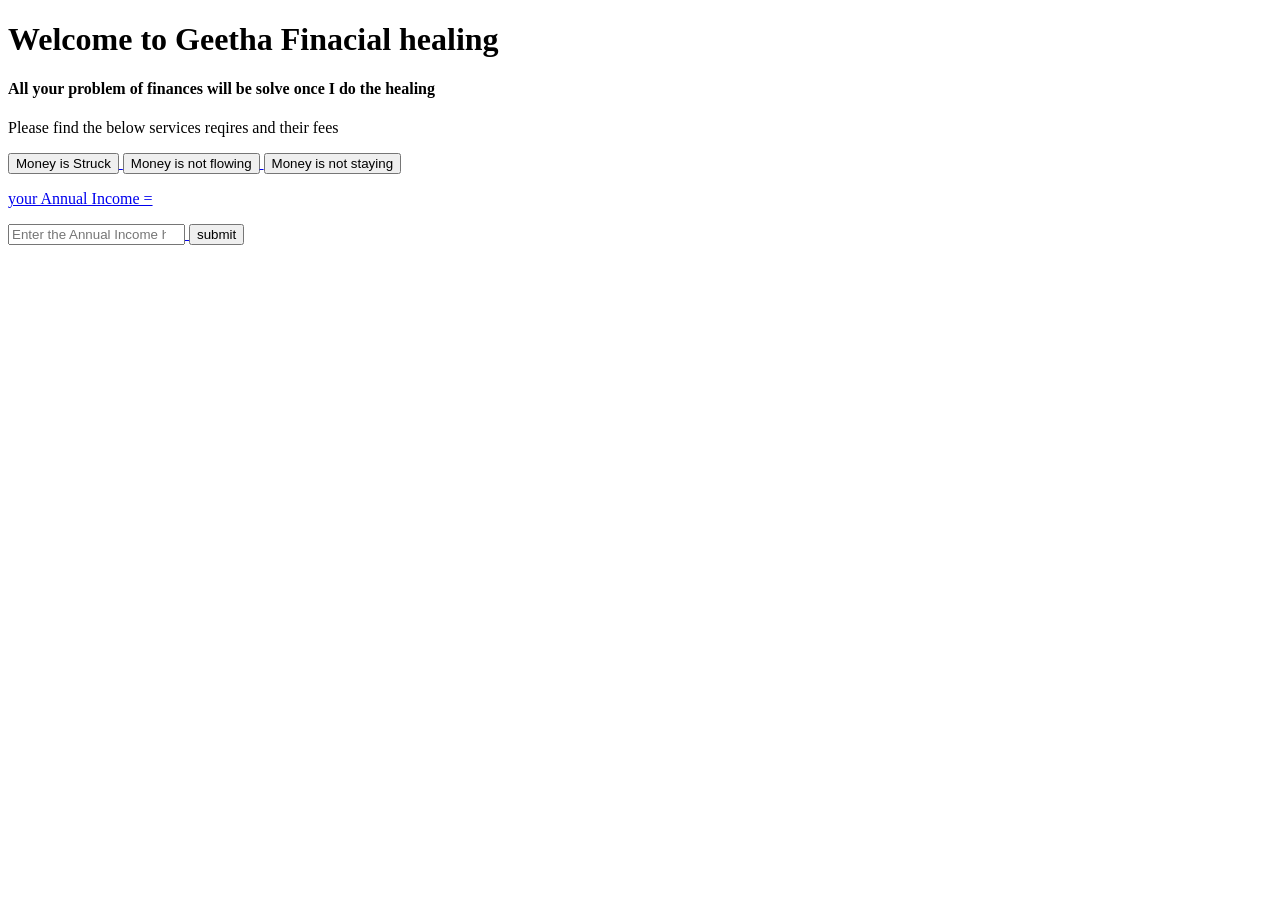
<file: Index.html>
<!DOCTYPE html>
<html lang="en">
<Head><title>
Geetha Financial healing 
<link rel="stylesheet" href="outlook.css">
</title>
</Head>
<Body>
<h1>Welcome to Geetha Finacial healing</h1>
<h4>All your problem of finances will be solve once I do the healing</h4>
<P>Please find the below services reqires and their fees</P>
<a href="moneyInn.html">
<button>Money is Struck</button>  
<a href="moneyIn.html">
<button>Money is not flowing</button>
  <a href ="moneyInnn.html">
    <button>Money is not staying</button>
<p> your Annual Income = </p>
  <input type ="number" id ="income" min="0" max:"10000000" placeholder= "Enter the Annual Income here">
  <button onclick="annualIncome()">submit</button>
  <p id="result"></p>
  <script src=script.js>
</script>
</Body>
</html>
</file>
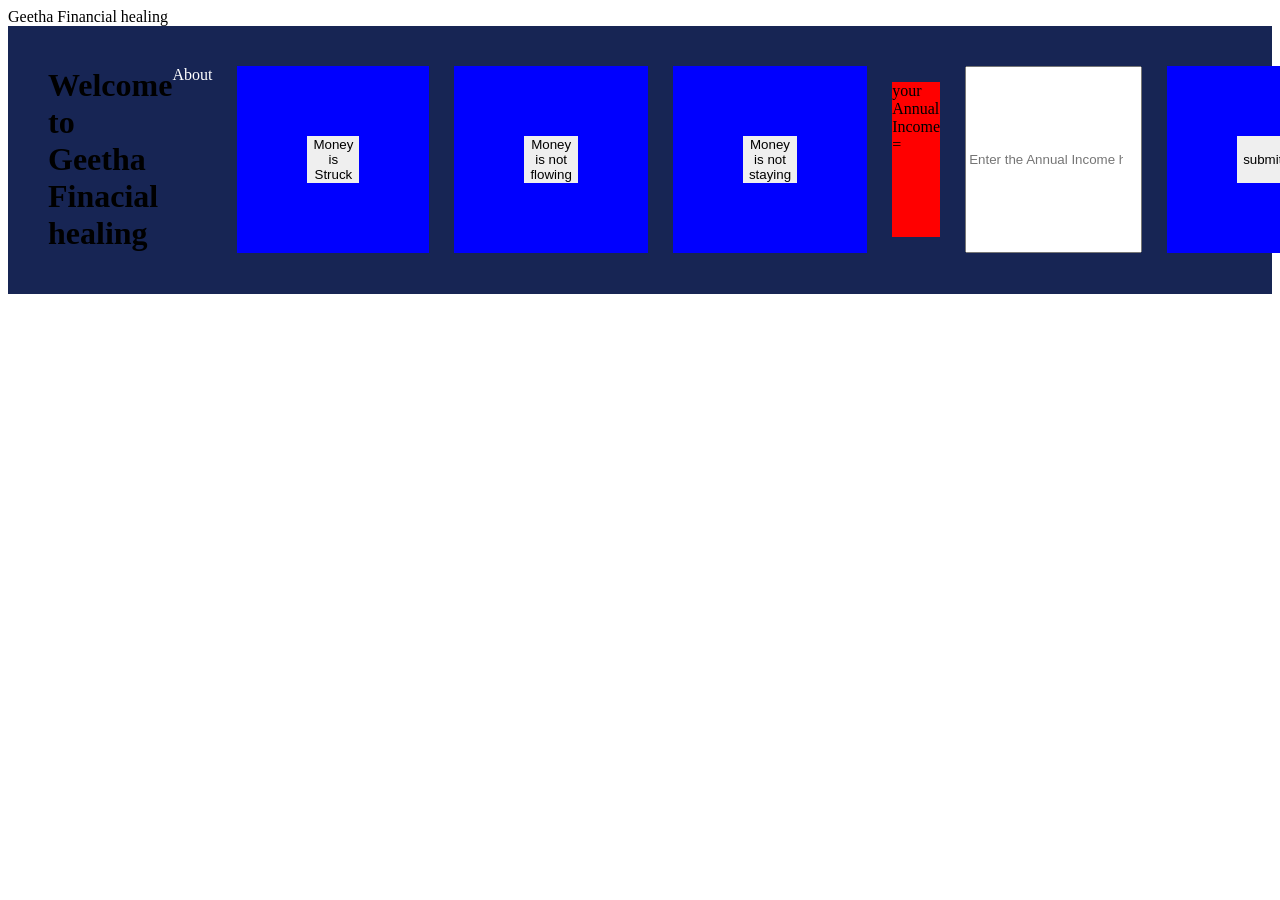
<file: index.html>
<!DOCTYPE html>
<html lang="en">
<Head>
  <meta charset="UTF=8">
  <meta name="viewport" content="width=device-width,initial-scale=1.0"
  <title>
Geetha Financial healing </title>
<link rel="stylesheet" href="outlook.css">
</Head>
<Body>
  <header>
<h1>Welcome to Geetha Finacial healing</h1>
    <nav>
<a href="about.html">About</a>
<a href="contact.html>contacts</a>
  </nav>
  </header>
<h4>All your problem of finances will be solve once I do the healing</h4>
<P>Please find the below services reqires and their fees</P>
<a href="moneyInn.html">
<button>Money is Struck</button>  </a>
<a href="moneyIn.html">
<button>Money is not flowing</button></a>
  <a href ="moneyInnn.html"> 
    <button>Money is not staying</button> </a>
<p> your Annual Income = </p>
  <input type ="number" id ="income" min="0" max:"10000000" placeholder= "Enter the Annual Income here">
  <button onclick="annualIncome()">submit</button>
  <p id="result"></p>
  <script src="script.js">
</script>
</Body>
</html>
</file>
<file: outlook.css>
header {
    display: flex;
    justify-content: space-between;
    align-items: center;
    background-color: #172554;
    padding: 20px 40px;
}

nav {
    display: flex;
    gap: 25px;
}

nav a {
    color: white;
    text-decoration: none;
    font-size: 16px;
}

nav a:hover {
    color: #fbbf24;
}
h4
{
  color:pink;
}
p {
  background: red;
}
button
{
  border: 70px blue solid;
}
</file>
